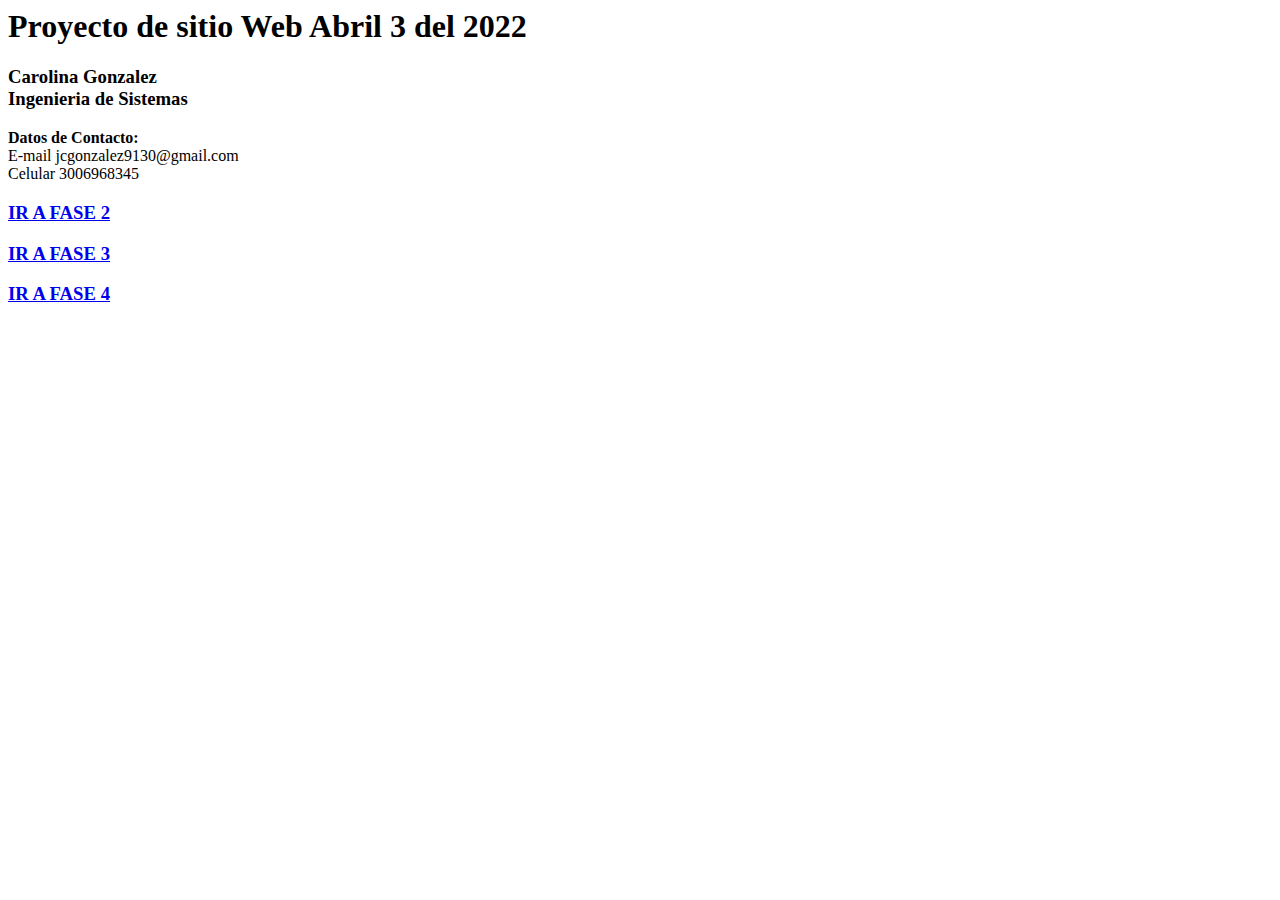
<file: index.html>
<DOCTYPE html>
    <html lang="es">
        <head>
            <meta charset="utf-8"/>
            <title>Proyecto de sitio Web</title>
        </head>
        <body>
            <h1>Proyecto de sitio Web Abril 3 del 2022</h1>
            <h3>
                Carolina Gonzalez
                <br> Ingenieria de Sistemas 
            </h3>
            <p>
                <b>Datos de Contacto:</b>
                <br>E-mail jcgonzalez9130@gmail.com
                <br>Celular 3006968345
            </p>
            
            <a href="../DSW-JennyGonzalez/FASE2/design.html"><h3>IR A FASE 2 </h3></a> 
            <a href="../DSW-JennyGonzalez/FASE3/index.html"><h3>IR A FASE 3 </h3></a> 
            <a href="../DSW-JennyGonzalez/FASE4/index.html"><h3>IR A FASE 4 </h3></a> 
        </body>
    </html>
</file>
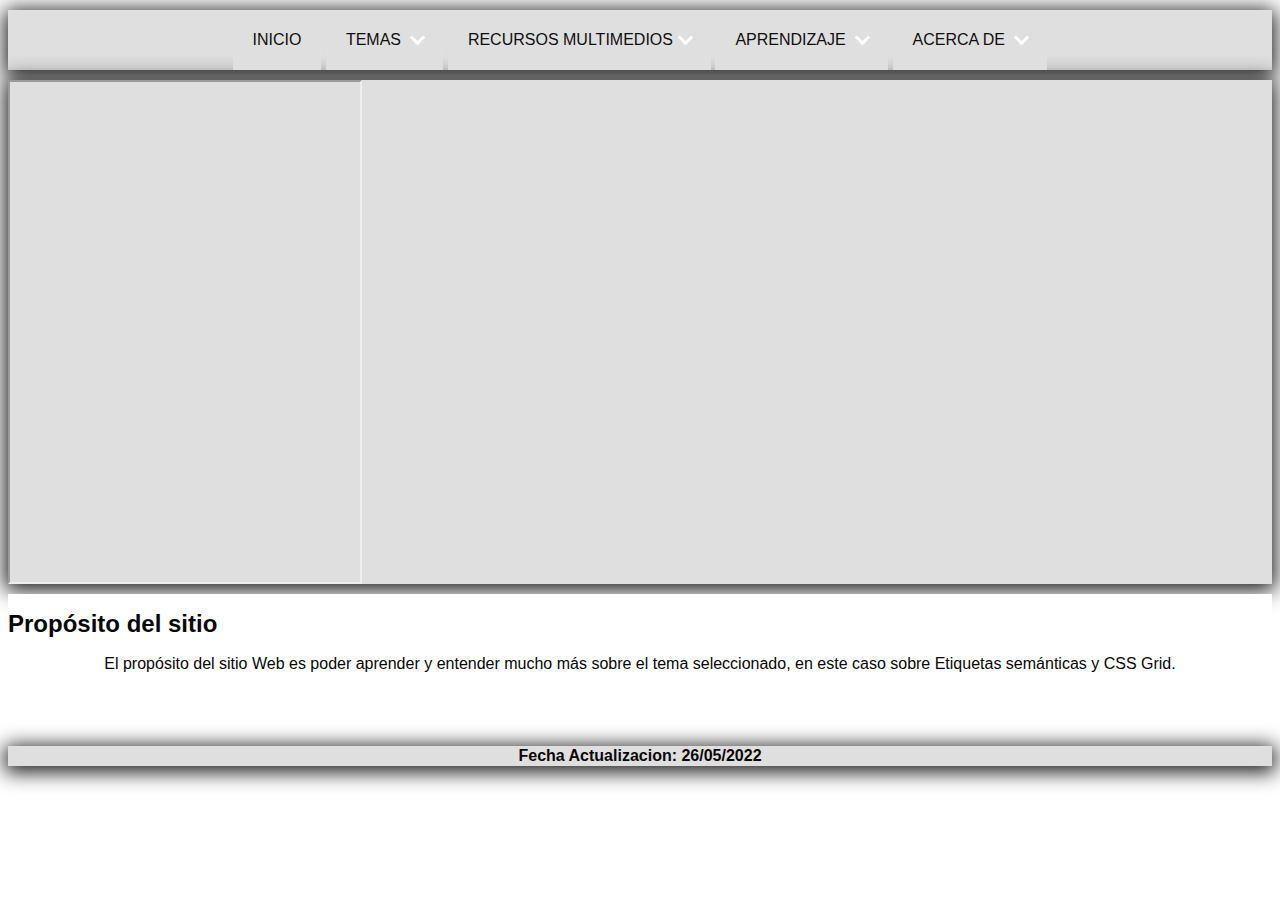
<file: FASE3/index.html>
<DOCTYPE html>
    <html lang="es">
        <head>
            <meta http-equiv="Content-Type" content="text/html; charset=utf-8"/>
            <link rel="stylesheet" href="Estilo.css">
        </head>
        <header>
          
        </header>
        <body>
           <div id="container">
            <nav>
                <ul>
                    <li><a href="../FASE3/index.html">INICIO</a></li>
                    <li><a href="../FASE3/css-grid.html">TEMAS <i class="down"></i></a>
                    <ul>
                        <li><a href="../FASE3/etiquetas.html">Etiquetas</a></li>
                        <li><a href="../FASE3/css-grid.html">CSS Grid</a></li>
                </ul>        
                </li>


                <li><a href="#">RECURSOS MULTIMEDIOS<i class="down"></i></a>
                <ul>
                        <li><a href="../FASE3/multimedias.html">Videos</a></li>
                        <li><a href="../FASE4/imagenes.html">Imagenes</a></li>
                </ul>        
                </li>
                
                <li><a href="#">APRENDIZAJE <i class="down"></i></a>
                    <ul>
                      <li><a href="../FASE4/aprendizaje1.html">Actividad 1</a></li>
                      <li><a href="../FASE4/aprendizaje2.html">Actividad 2</a></li>
                    </ul> 
                </li>
                <li><a href="#">ACERCA DE <i class="down"></i></a>
                 <ul>
                  <li><a href="../FASE4/autor.html">Autor</a></li>
                     </ul> 
                     </li>         
           </nav>
           </div>


           <main>
            <div>
            
                <aside>
                    <iframe src="https://www.facebook.com/plugins/page.php?href=https%3A%2F%2Fwww.facebook.com%2FUniversidadUNAD%2F&tabs=timeline&width=350&height=500&small_header=false&adapt_container_width=true&hide_cover=false&show_facepile=true&appId" 
                    width="350" height="500"  allowfullscreen="true"></iframe>
                 </aside>
        
             <main class="container-fase3">
                <section>
                   <h2 class="h2">Propósito del sitio</h2>
                   <p> El propósito del sitio Web es poder aprender y entender mucho más sobre el tema seleccionado, en este caso
                    sobre Etiquetas semánticas y CSS Grid.        
                   </p>
                </section>
           
               
                   </div>
                 </section>
           
              
                </div>
               <br><br>
             </main>



        <footer>
            <p> 
                <b>Fecha Actualizacion: 26/05/2022</b>
              
     
            </p>
            
        </footer>
        </body>
    </html>
</file>
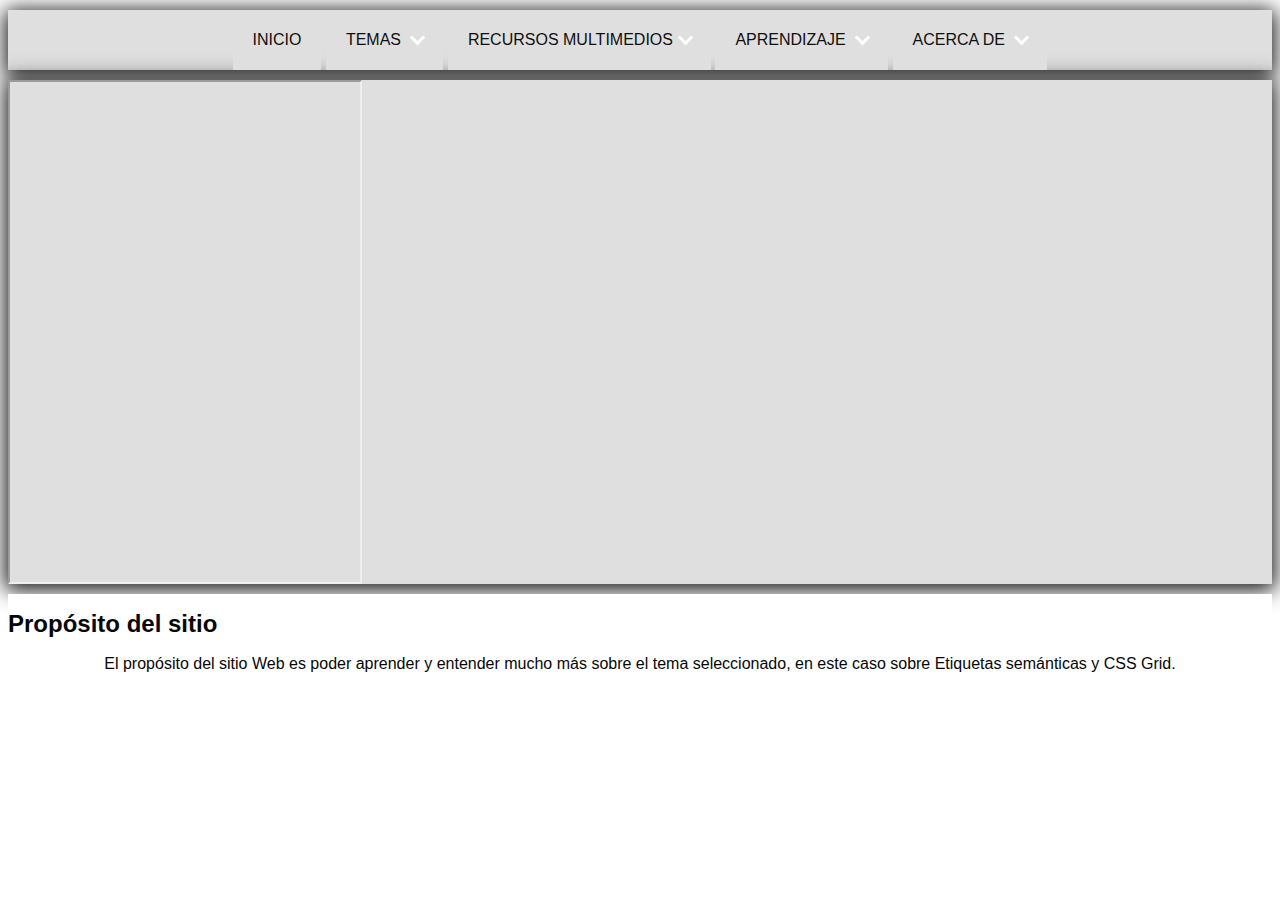
<file: FASE4/index.html>
<DOCTYPE html>
    <html lang="es">
        <head>
            <meta http-equiv="Content-Type" content="text/html; charset=utf-8"/>
            <link rel="stylesheet" href="Estilo.css">
        </head>
        <header>
          
        </header>
        <body>
           <div id="container">
            <nav>
                <ul>
                    <li><a href="../FASE3/index.html">INICIO</a></li>
                    <li><a href="../FASE3/css-grid.html">TEMAS <i class="down"></i></a>
                    <ul>
                        <li><a href="../FASE3/etiquetas.html">Etiquetas</a></li>
                        <li><a href="../FASE3/css-grid.html">CSS Grid</a></li>
                </ul>        
                </li>


                <li><a href="#">RECURSOS MULTIMEDIOS<i class="down"></i></a>
                <ul>
                        <li><a href="../FASE3/multimedias.html">Videos</a></li>
                        <li><a href="../FASE4/imagenes.html">Imagenes</a></li>
                </ul>        
                </li>
                
                <li><a href="#">APRENDIZAJE <i class="down"></i></a>
                    <ul>
                      <li><a href="../FASE4/aprendizaje1.html">Actividad 1</a></li>
                      <li><a href="../FASE4/aprendizaje2.html">Actividad 2</a></li>
                    </ul> 
                </li>
                <li><a href="#">ACERCA DE <i class="down"></i></a>
                 <ul>
                  <li><a href="../FASE4/autor.html">Autor</a></li>
                     </ul> 
                     </li>         
           </nav>
           </div>


           <main>
            <div>
            
                <aside>
                    <iframe src="https://www.facebook.com/plugins/page.php?href=https%3A%2F%2Fwww.facebook.com%2FUniversidadUNAD%2F&tabs=timeline&width=350&height=500&small_header=false&adapt_container_width=true&hide_cover=false&show_facepile=true&appId" 
                    width="350" height="500"  allowfullscreen="true"></iframe>
                 </aside>
        
             <main class="container-fase3">
                <section>
                   <h2 class="h2">Propósito del sitio</h2>
                   <p> El propósito del sitio Web es poder aprender y entender mucho más sobre el tema seleccionado, en este caso
                    sobre Etiquetas semánticas y CSS Grid.        
                   </p>
                </section>
           
               
                   </div>
                 </section>
           
              
                </div>
               <br><br>
             </main>



        </body>
    </html>
</file>
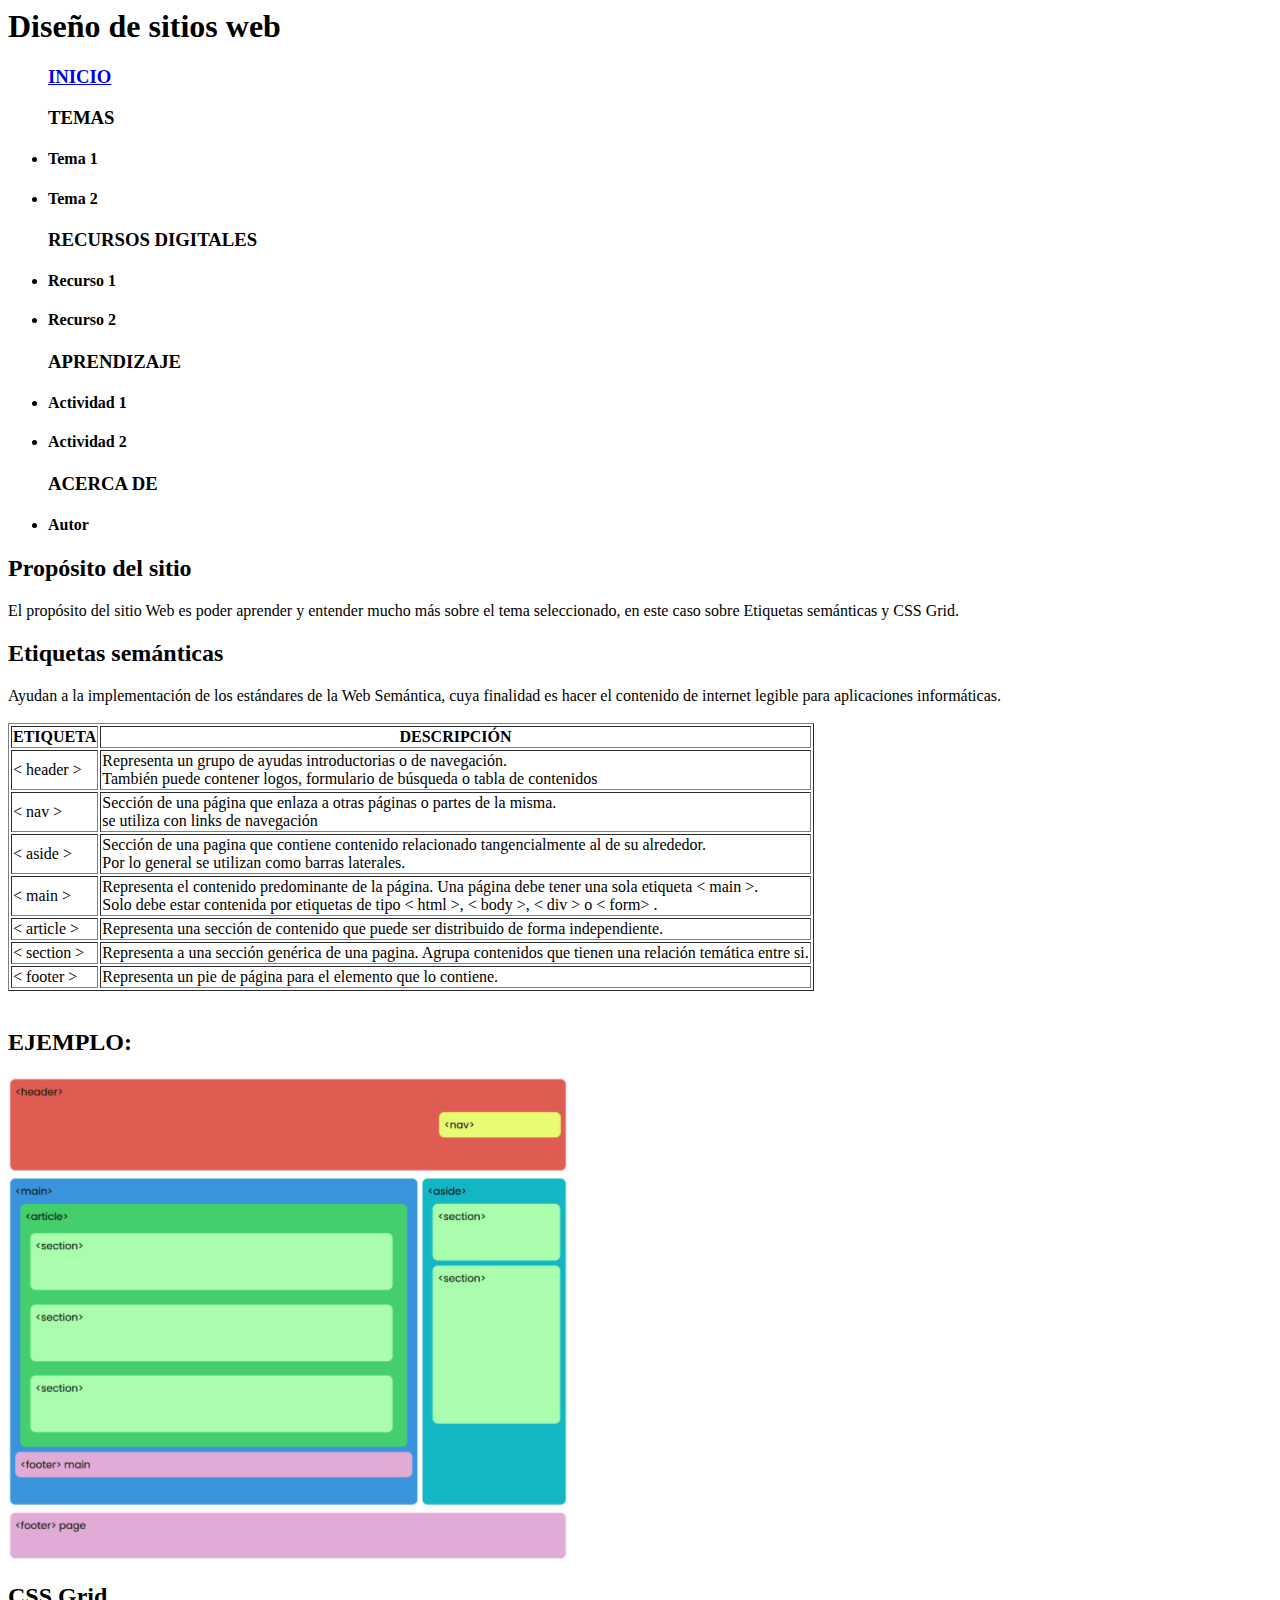
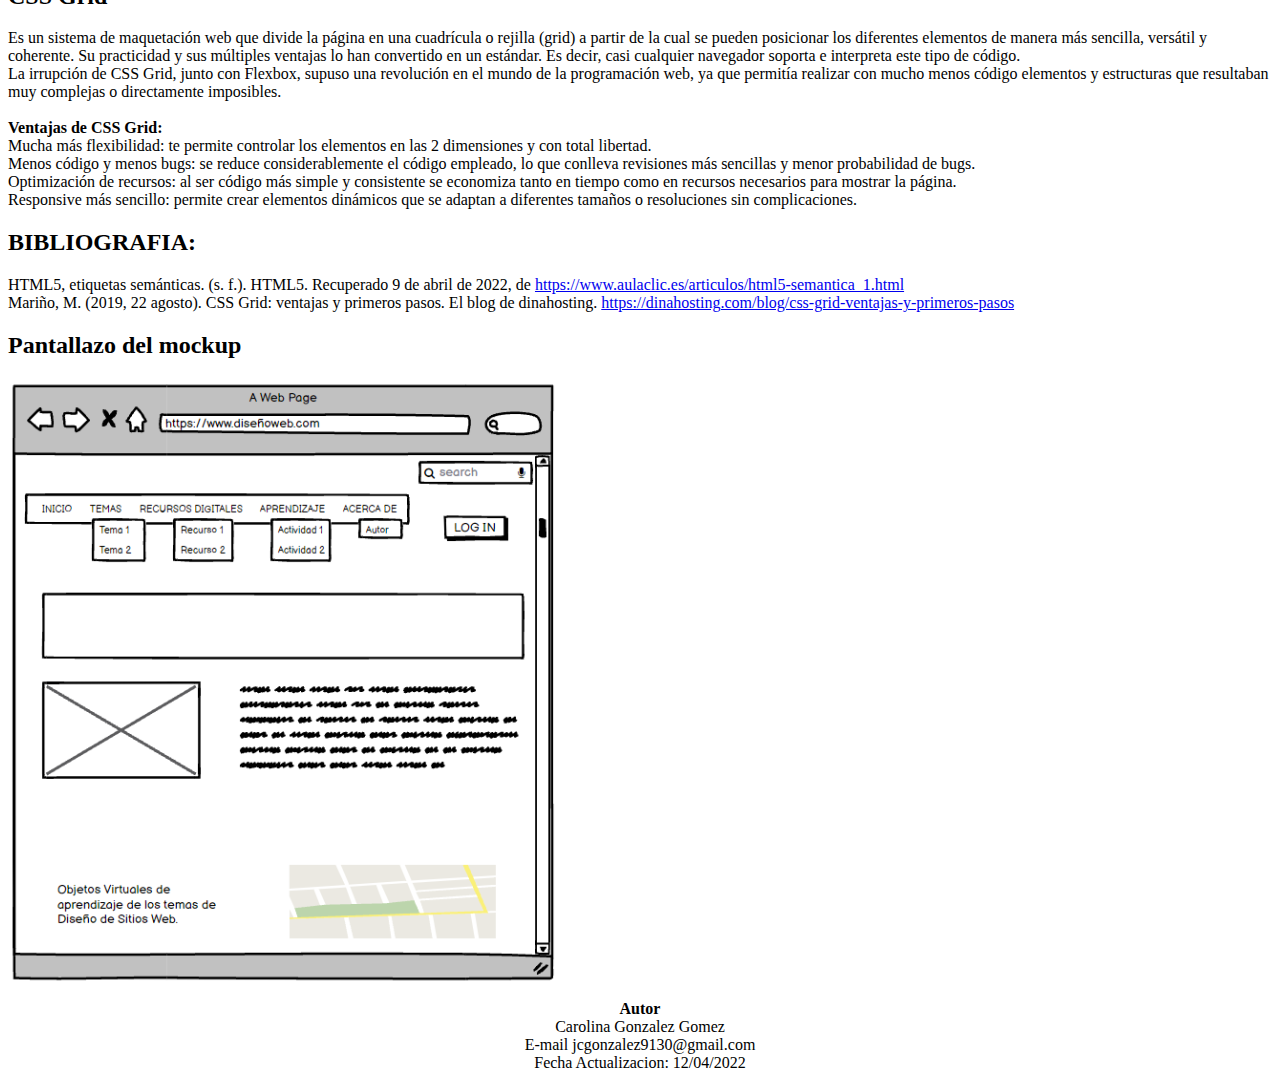
<file: FASE2/design.html>
<DOCTYPE html>
    <html lang="es">
        <head>
            <meta http-equiv="Content-Type" content="text/html; charset=utf-8"/>
            </head>
        <header>
            <h1>Diseño de sitios web</h1>
        </header>
        <body>
           <nav>
                <ul>
                    <a href="../index.html"><h3>INICIO</h3></a>
                </ul>
                <ul>
                    <h3>TEMAS</h3>
                    <li>
                        <h4>Tema 1</h4>
                    </li>
                    <li>
                        <h4>Tema 2</h4>
                    </li>
                </ul>
                <ul>
                    <h3>RECURSOS DIGITALES</h3>
                    <li>
                        <h4>Recurso 1</h4>
                    </li>
                    <li>
                        <h4>Recurso 2</h4>
                    </li>
                </ul>
                <ul>
                    <h3>APRENDIZAJE</h3>
                    <li>
                        <h4>Actividad 1</h4>
                    </li>
                    <li>
                        <h4>Actividad 2</h4>
                    </li>
                </ul>
                <ul>
                    <h3>ACERCA DE</h3>
                    <li>
                        <h4>Autor</h4>
                    </li>
                </ul>
           </nav>

           <section>
            <h2>Propósito del sitio</h2>
            El propósito del sitio Web es poder aprender y entender mucho más sobre el tema seleccionado, en este caso
             sobre Etiquetas semánticas y CSS Grid.
           </section>
        <article>
            <h2>Etiquetas semánticas</h2>
            Ayudan a la implementación de los estándares de la Web Semántica, cuya finalidad es hacer el contenido de internet legible para aplicaciones informáticas.
       
         <br>
        </BR>
        <table border="1">
             <tr>
                 <td>
                     <B>ETIQUETA</B>
                 </td>
                 <td>
                    <B><center>DESCRIPCIÓN</center></B>
                </td>
             </tr>
             <tr>
                <td>
                    < header >
                </td>
                <td>
                    Representa un grupo de ayudas introductorias o de navegación. <br>
                    También puede contener logos, formulario de búsqueda o tabla de contenidos
               </td>
            </tr>
            <tr>
                <td>
                    < nav >
                </td>
                <td>
                    Sección de una página que enlaza a otras páginas o partes de la misma. <br>
                    se utiliza con links de navegación
               </td>
            </tr>
            <tr>
                <td>
                    < aside >
                </td>
                <td>
                    Sección de una pagina que contiene contenido relacionado tangencialmente al de su alrededor. <br>
                    Por lo general se utilizan como barras laterales.
               </td>
            </tr>
            <tr>
                <td>
                    < main >
                </td>
                <td>
                    Representa el contenido predominante de la página.
                    Una página debe tener una sola etiqueta < main >. <br>
                    Solo debe estar contenida por etiquetas de tipo < html >, < body >, < div > o < form> .
               </td>
            </tr>
            <tr>
                <td>
                    < article >
                </td>
                <td>
                    Representa una sección de contenido que puede ser distribuido de forma independiente.
               </td>
            </tr>
            <tr>
                <td>
                    < section >
                </td>
                <td>
                    Representa a una sección genérica de una pagina. Agrupa contenidos que tienen una relación temática entre si.
               </td>
            </tr>
            <tr>
                <td>
                    < footer >
                </td>
                <td>
                    Representa un pie de página para el elemento que lo contiene.
               </td>
            </tr>
         </table>  

        </br>
        <h2>EJEMPLO:</h2>
         <img src="../FASE2/etiquetas.png">

    </br>
         <h2>CSS Grid</h2>
         Es un sistema de maquetación web que divide la página en una cuadrícula o rejilla (grid)
         a partir de la cual se pueden posicionar los diferentes elementos de manera más sencilla, versátil y coherente.
         Su practicidad y sus múltiples ventajas lo han convertido en un estándar. Es decir, casi cualquier navegador soporta e interpreta este tipo de código. <br>

        La irrupción de CSS Grid, junto con Flexbox, supuso una revolución en el mundo de la programación web, 
        ya que permitía realizar con mucho menos código elementos y estructuras que resultaban muy complejas o directamente imposibles.
    </br>
</br>
       <b>Ventajas de CSS Grid:</b> </br>
Mucha más flexibilidad: te permite controlar los elementos en las 2 dimensiones y con total libertad.
</br>Menos código y menos bugs: se reduce considerablemente el código empleado, lo que conlleva revisiones más sencillas y menor probabilidad de bugs.
</br>Optimización de recursos: al ser código más simple y consistente se economiza tanto en tiempo como en recursos necesarios para mostrar la página.
</br>Responsive más sencillo: permite crear elementos dinámicos que se adaptan a diferentes tamaños o resoluciones sin complicaciones.
       
<h2>BIBLIOGRAFIA:</h2>


HTML5, etiquetas semánticas. (s. f.). HTML5. Recuperado 9 de abril de 2022, de 
<a href=https://www.aulaclic.es/articulos/html5-semantica_1.html>https://www.aulaclic.es/articulos/html5-semantica_1.html</a>

</BR>Mariño, M. (2019, 22 agosto). CSS Grid: ventajas y primeros pasos. 
El blog de dinahosting. <a href=https://dinahosting.com/blog/css-grid-ventajas-y-primeros-pasos> https://dinahosting.com/blog/css-grid-ventajas-y-primeros-pasos </a>

         


</article>



        <h2>Pantallazo del mockup</h2>
        <img src="../FASE2/MOCKUP.png">


        <footer>
            <p> <center>
                <b>Autor</b>
                <br>Carolina Gonzalez Gomez
                <br>E-mail jcgonzalez9130@gmail.com
                <br>Fecha Actualizacion: 12/04/2022
            </center>
            </p>
            
        </footer>
        </body>
    </html>
</file>
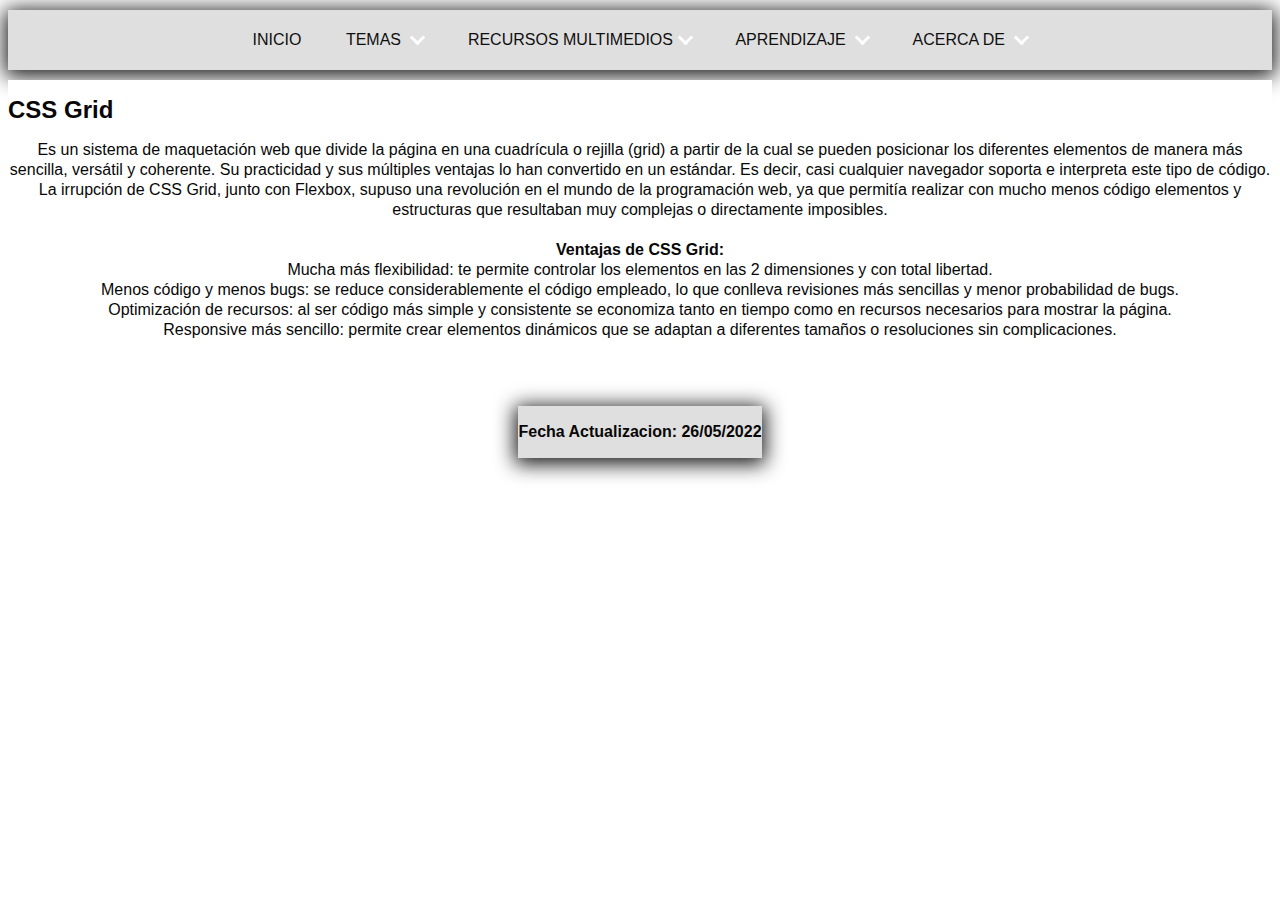
<file: FASE3/css-grid.html>
<DOCTYPE html>
    <html lang="es">
        <head>
            <meta http-equiv="Content-Type" content="text/html; charset=utf-8"/>
            <link rel="stylesheet" href="Estilo.css">
        </head>
        <header>
          
        </header>
        <body>
           <div id="container">
            <nav>
                <ul>
                    <li><a href="../FASE3/index.html">INICIO</a></li>
                    <li><a href="#">TEMAS <i class="down"></i></a>
                    <ul>
                        <li><a href="../FASE3/etiquetas.html">Etiquetas</a></li>
                        <li><a href="../FASE3/css-grid.html">CSS Grid</a></li>
                </ul>        
                </li>


                <li><a href="#">RECURSOS MULTIMEDIOS<i class="down"></i></a>
                <ul>
                        <li><a href="../FASE3/multimedias.html">Videos</a></li>
                        <li><a href="#">Imagenes</a></li>
                </ul>        
                </li>
                
                <li><a href="#">APRENDIZAJE <i class="down"></i></a>
                    <ul>
                        <li><a href="#">Actividad 1</a></li>
                        <li><a href="#">Actividad 2</a></li>
                    </ul> 
                </li>
                <li><a href="#">ACERCA DE <i class="down"></i></a>
                 <ul>
                  <li><a href="#">Autor</a></li>
                     </ul> 
                     </li>         
           </nav>
           </div>


     <main class="container-fase3">
        <section>
           <h2 class="h2">CSS Grid</h2>
           <p> Es un sistema de maquetación web que divide la página en una cuadrícula o rejilla (grid)
            a partir de la cual se pueden posicionar los diferentes elementos de manera más sencilla, versátil y coherente.
            Su practicidad y sus múltiples ventajas lo han convertido en un estándar. Es decir, casi cualquier navegador soporta e interpreta este tipo de código. <br>
   
           La irrupción de CSS Grid, junto con Flexbox, supuso una revolución en el mundo de la programación web, 
           ya que permitía realizar con mucho menos código elementos y estructuras que resultaban muy complejas o directamente imposibles.
            <br>
          </BR>
          <b>Ventajas de CSS Grid:</b> </br>
          Mucha más flexibilidad: te permite controlar los elementos en las 2 dimensiones y con total libertad.
          </br>Menos código y menos bugs: se reduce considerablemente el código empleado, lo que conlleva revisiones más sencillas y menor probabilidad de bugs.
          </br>Optimización de recursos: al ser código más simple y consistente se economiza tanto en tiempo como en recursos necesarios para mostrar la página.
          </br>Responsive más sencillo: permite crear elementos dinámicos que se adaptan a diferentes tamaños o resoluciones sin complicaciones.

           </p>
        </section>
   
    
                   
               </div>
           </div>
         </section>
   
      

       <br><br>




        <footer>
            <p> 
                <b>Fecha Actualizacion: 26/05/2022</b>
              
     
            </p>
            
        </footer>
        </body>
    </html>
</file>
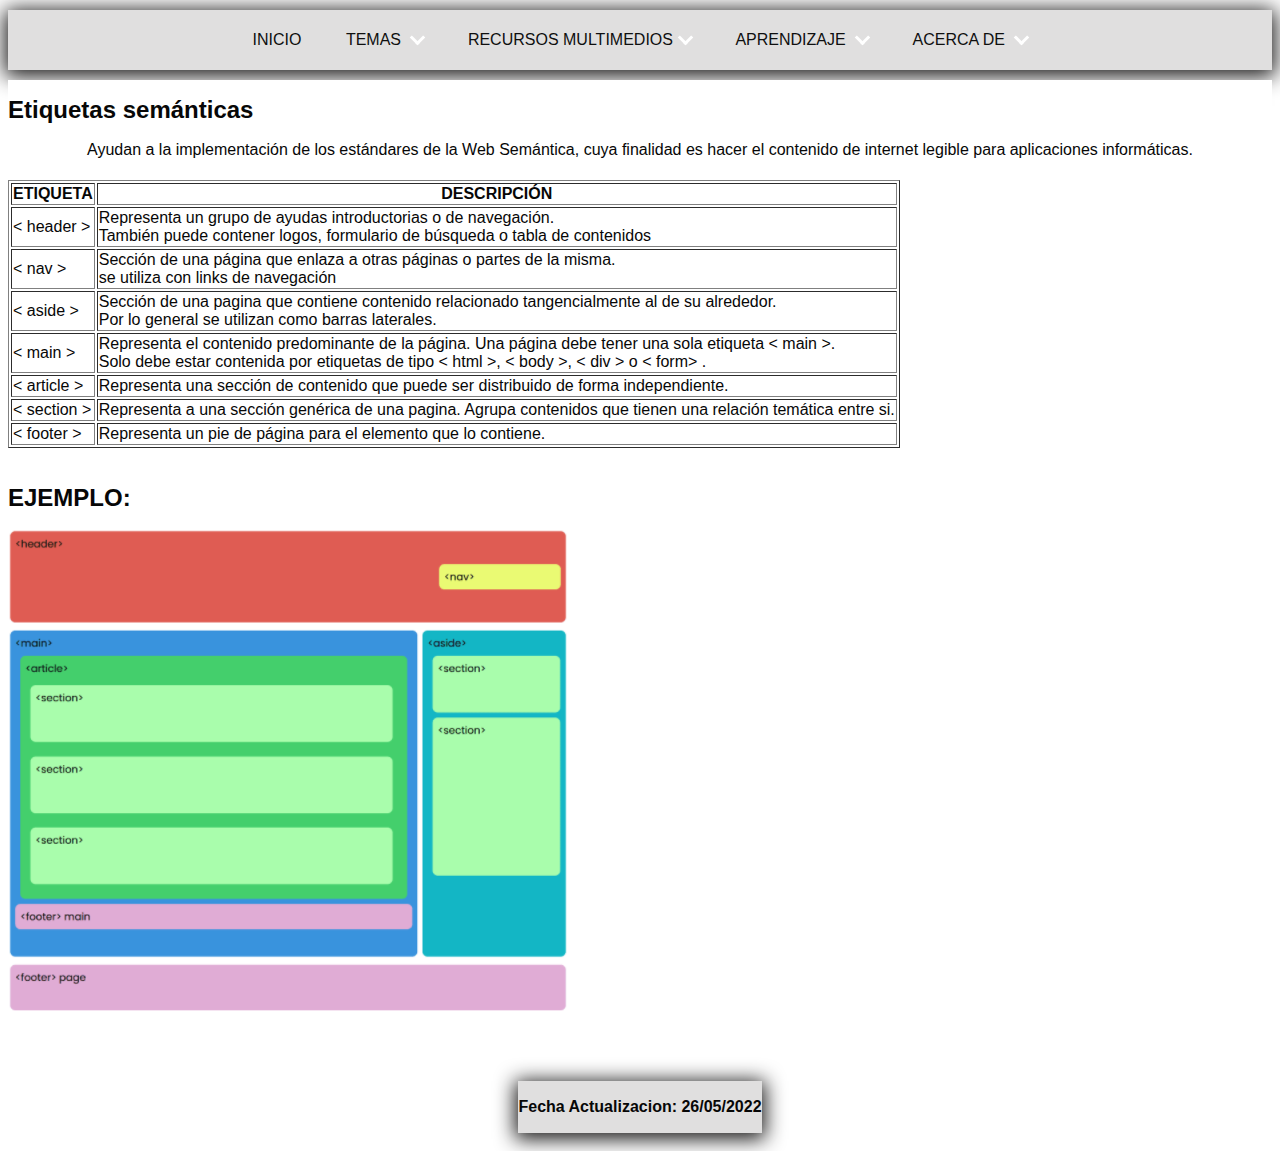
<file: FASE3/etiquetas.html>
<DOCTYPE html>
    <html lang="es">
        <head>
            <meta http-equiv="Content-Type" content="text/html; charset=utf-8"/>
            <link rel="stylesheet" href="Estilo.css">
        </head>
        <header>
          
        </header>
        <body>
           <div id="container">
            <nav>
                <ul>
                    <li><a href="../FASE3/index.html">INICIO</a></li>
                    <li><a href="#">TEMAS <i class="down"></i></a>
                    <ul>
                        <li><a href="../FASE3/etiquetas.html">Etiquetas</a></li>
                        <li><a href="../FASE3/css-grid.html">CSS Grid</a></li>
                </ul>        
                </li>


                <li><a href="#">RECURSOS MULTIMEDIOS<i class="down"></i></a>
                <ul>
                        <li><a href="../FASE3/multimedias.html">Videos</a></li>
                        <li><a href="#">Imagenes</a></li>
                </ul>        
                </li>
                
                <li><a href="#">APRENDIZAJE <i class="down"></i></a>
                    <ul>
                        <li><a href="#">Actividad 1</a></li>
                        <li><a href="#">Actividad 2</a></li>
                    </ul> 
                </li>
                <li><a href="#">ACERCA DE <i class="down"></i></a>
                 <ul>
                  <li><a href="#">Autor</a></li>
                     </ul> 
                     </li>         
           </nav>
           </div>


     <main class="container-fase3">
        <section>
           <h2 class="h2">Etiquetas semánticas</h2>
           <p> Ayudan a la implementación de los estándares de la Web Semántica, cuya finalidad es hacer el contenido de internet legible para aplicaciones informáticas.
       
            <br>
          </BR>
          <table border="1">
               <tr>
                   <td>
                       <B>ETIQUETA</B>
                   </td>
                   <td>
                      <B><center>DESCRIPCIÓN</center></B>
                  </td>
               </tr>
               <tr>
                  <td>
                      < header >
                  </td>
                  <td>
                      Representa un grupo de ayudas introductorias o de navegación. <br>
                      También puede contener logos, formulario de búsqueda o tabla de contenidos
                 </td>
              </tr>
              <tr>
                  <td>
                      < nav >
                  </td>
                  <td>
                      Sección de una página que enlaza a otras páginas o partes de la misma. <br>
                      se utiliza con links de navegación
                 </td>
              </tr>
              <tr>
                  <td>
                      < aside >
                  </td>
                  <td>
                      Sección de una pagina que contiene contenido relacionado tangencialmente al de su alrededor. <br>
                      Por lo general se utilizan como barras laterales.
                 </td>
              </tr>
              <tr>
                  <td>
                      < main >
                  </td>
                  <td>
                      Representa el contenido predominante de la página.
                      Una página debe tener una sola etiqueta < main >. <br>
                      Solo debe estar contenida por etiquetas de tipo < html >, < body >, < div > o < form> .
                 </td>
              </tr>
              <tr>
                  <td>
                      < article >
                  </td>
                  <td>
                      Representa una sección de contenido que puede ser distribuido de forma independiente.
                 </td>
              </tr>
              <tr>
                  <td>
                      < section >
                  </td>
                  <td>
                      Representa a una sección genérica de una pagina. Agrupa contenidos que tienen una relación temática entre si.
                 </td>
              </tr>
              <tr>
                  <td>
                      < footer >
                  </td>
                  <td>
                      Representa un pie de página para el elemento que lo contiene.
                 </td>
              </tr>
           </table>  
  
          </br>
          <h2>EJEMPLO:</h2>
           <img src="../FASE2/etiquetas.png">
  
      </br>

           </p>
        </section>
   
    
                   
               </div>
           </div>
         </section>
   
      

       <br><br>




        <footer>
            <p> 
                <b>Fecha Actualizacion: 26/05/2022</b>
              
     
            </p>
            
        </footer>
        </body>
    </html>
</file>
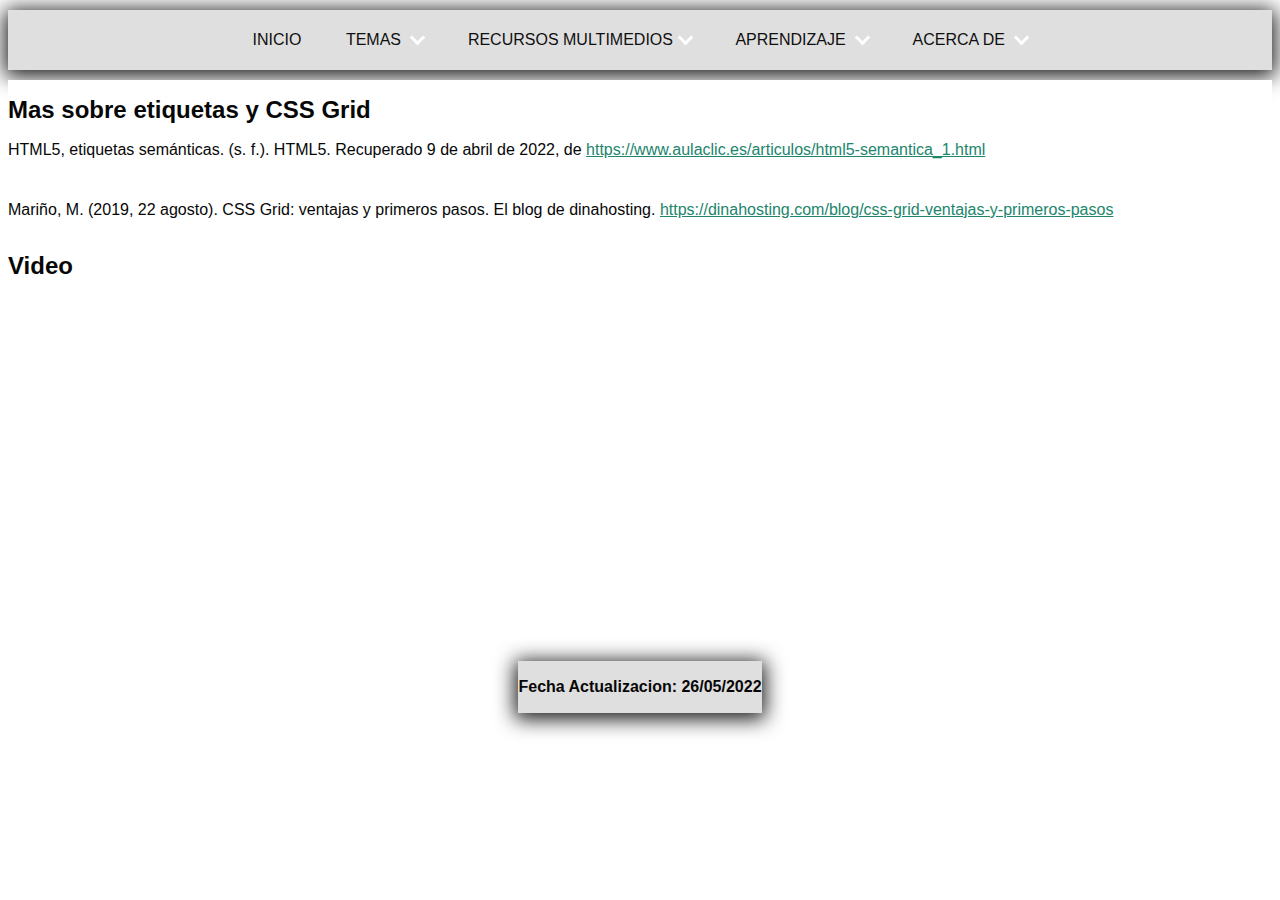
<file: FASE3/multimedias.html>
<DOCTYPE html>
    <html lang="es">
        <head>
            <meta http-equiv="Content-Type" content="text/html; charset=utf-8"/>
            <link rel="stylesheet" href="Estilo.css">
        </head>
        <header>
          
        </header>
        <body>
           <div id="container">
            <nav>
                <ul>
                    <li><a href="../FASE3/index.html">INICIO</a></li>
                    <li><a href="#">TEMAS <i class="down"></i></a>
                    <ul>
                        <li><a href="../FASE3/etiquetas.html">Etiquetas</a></li>
                        <li><a href="../FASE3/css-grid.html">CSS Grid</a></li>
                </ul>        
                </li>


                <li><a href="#">RECURSOS MULTIMEDIOS<i class="down"></i></a>
                <ul>
                        <li><a href="../FASE3/multimedias.html">Videos</a></li>
                        <li><a href="#">Imagenes</a></li>
                </ul>        
                </li>
                
                <li><a href="#">APRENDIZAJE <i class="down"></i></a>
                    <ul>
                        <li><a href="#">Actividad 1</a></li>
                        <li><a href="#">Actividad 2</a></li>
                    </ul> 
                </li>
                <li><a href="#">ACERCA DE <i class="down"></i></a>
                 <ul>
                  <li><a href="#">Autor</a></li>
                     </ul> 
                     </li>         
           </nav>
           </div>


     <main class="container-fase3">
        <section>
           <h2 class="h2">Mas sobre etiquetas y CSS Grid</h2>
           
           HTML5, etiquetas semánticas. (s. f.). HTML5. Recuperado 9 de abril de 2022, de 
           <a href=https://www.aulaclic.es/articulos/html5-semantica_1.html>https://www.aulaclic.es/articulos/html5-semantica_1.html</a>

            <br>
          </BR>
        </BR>Mariño, M. (2019, 22 agosto). CSS Grid: ventajas y primeros pasos. 
        El blog de dinahosting. <a href=https://dinahosting.com/blog/css-grid-ventajas-y-primeros-pasos> https://dinahosting.com/blog/css-grid-ventajas-y-primeros-pasos </a>
        
           </p>
        </section>

        <article class="container-fase-3-autor" id="autor">
            <!-- Author-->
            <h2 class="texto-centrado-fase-3">Video</h2>
            <div style="margin: 0 auto;">
                <iframe width="560" height="315" src="https://www.youtube.com/embed/T4t00Hd3qZc" title="YouTube video player" frameborder="0" allow="accelerometer; autoplay; clipboard-write; encrypted-media; gyroscope; picture-in-picture" allowfullscreen></iframe>       
            </div>
             
        </article>
        
   
    
                   
               </div>
           </div>
         </section>
   
      

       <br><br>




        <footer>
            <p> 
                <b>Fecha Actualizacion: 26/05/2022</b>
              
     
            </p>
            
        </footer>
        </body>
    </html>
</file>
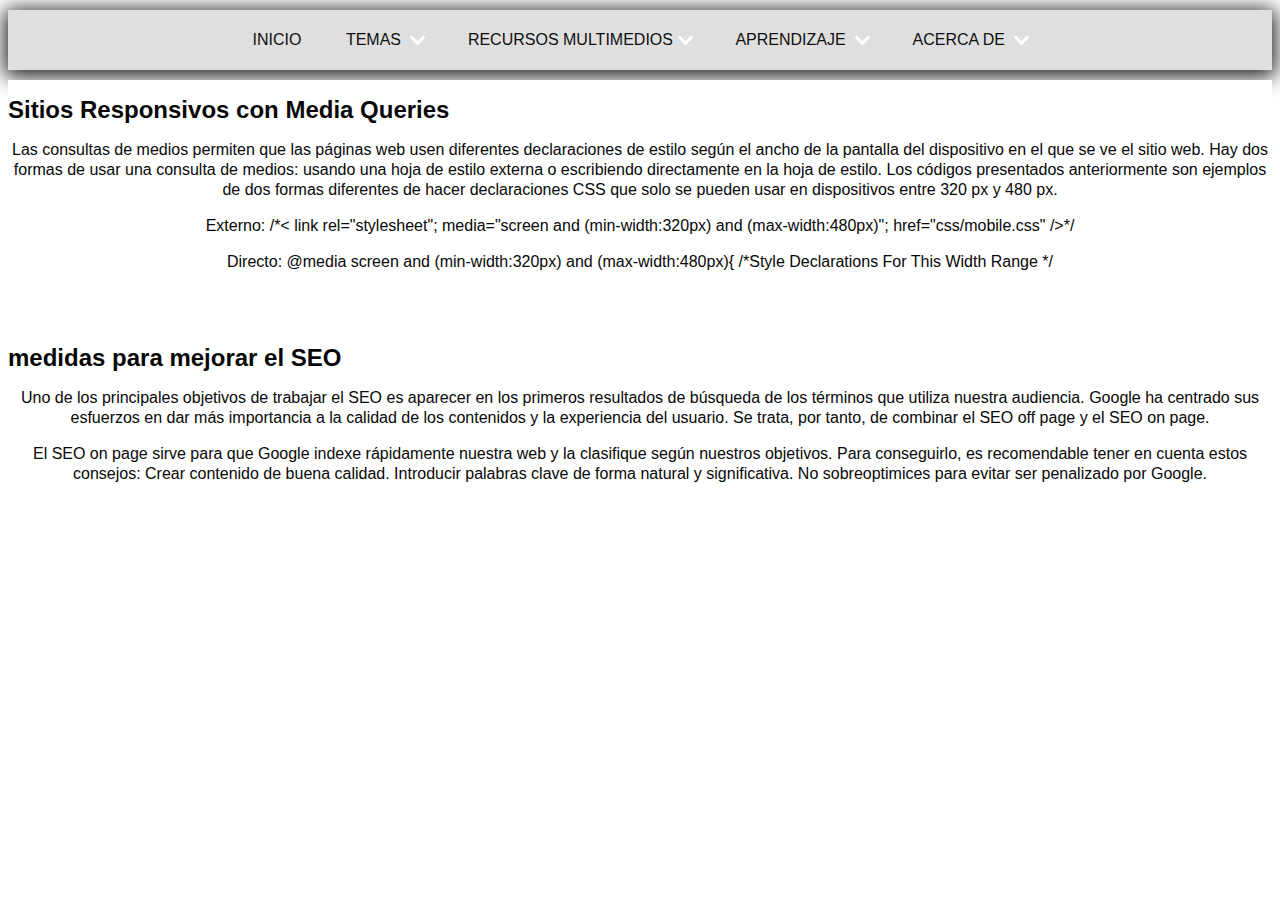
<file: FASE4/aprendizaje2.html>
<DOCTYPE html>
    <html lang="es">
        <head>
            <meta http-equiv="Content-Type" content="text/html; charset=utf-8"/>
            <link rel="stylesheet" href="Estilo.css">
        </head>
        <header>
          
        </header>
        <body>
           <div id="container">
            <nav>
                <ul>
                    <li><a href="../FASE3/index.html">INICIO</a></li>
                    <li><a href="#">TEMAS <i class="down"></i></a>
                    <ul>
                        <li><a href="../FASE3/etiquetas.html">Etiquetas</a></li>
                        <li><a href="../FASE3/css-grid.html">CSS Grid</a></li>
                </ul>        
                </li>


                <li><a href="#">RECURSOS MULTIMEDIOS<i class="down"></i></a>
                <ul>
                        <li><a href="../FASE3/multimedias.html">Videos</a></li>
                        <li><a href="../FASE4/imagenes.html">Imagenes</a></li>
                </ul>        
                </li>
                
                <li><a href="#">APRENDIZAJE <i class="down"></i></a>
                    <ul>
                        <li><a href="../FASE4/aprendizaje1.html">Actividad 1</a></li>
                        <li><a href="../FASE4/aprendizaje2.html">Actividad 2</a></li>
                    </ul> 
                </li>
                <li><a href="#">ACERCA DE <i class="down"></i></a>
                 <ul>
                    <li><a href="../FASE4/autor.html">Autor</a></li>
                     </ul> 
                     </li>         
           </nav>
           </div>


     <main class="container-fase3">
        <section>
           <h2 class="h2">Sitios Responsivos con Media Queries</h2>
           <p> Las consultas de medios permiten que las páginas web usen diferentes declaraciones de estilo según el ancho de la pantalla del dispositivo en el que se ve el sitio web. Hay dos formas de usar una consulta de medios: usando una hoja de estilo externa o escribiendo directamente en la hoja de estilo. Los códigos presentados anteriormente son ejemplos de dos formas diferentes de hacer declaraciones CSS que solo se pueden usar en dispositivos entre 320 px y 480 px.
            <P>
                Externo:
/*< link rel="stylesheet"; media="screen and (min-width:320px) and (max-width:480px)"; href="css/mobile.css" />*/ </P>
<p> Directo:
    @media screen and (min-width:320px) and (max-width:480px){
    /*Style Declarations For This Width Range */
</p>


           
            <br>
          </BR>
         

           </p>


           <h2 class="h2">medidas para mejorar el SEO</h2> 
           <P>
            Uno de los principales objetivos de trabajar el SEO es aparecer en los primeros resultados de búsqueda de los términos que utiliza nuestra audiencia. Google ha centrado sus esfuerzos en dar más importancia a la calidad de los contenidos y la experiencia del usuario. Se trata, por tanto, de combinar el SEO off page y el SEO on page.

                
           </P>
           <P>
            El SEO on page sirve para que Google indexe rápidamente nuestra web y la clasifique según nuestros objetivos. Para conseguirlo, es recomendable tener en cuenta estos consejos: Crear contenido de buena calidad. Introducir palabras clave de forma natural y significativa. No sobreoptimices para evitar ser penalizado por Google.
       
           </P>
        </section>
   
    
                   
               </div>
           </div>
         </section>
   
      

       <br><br>


        </body>
    </html>
</file>
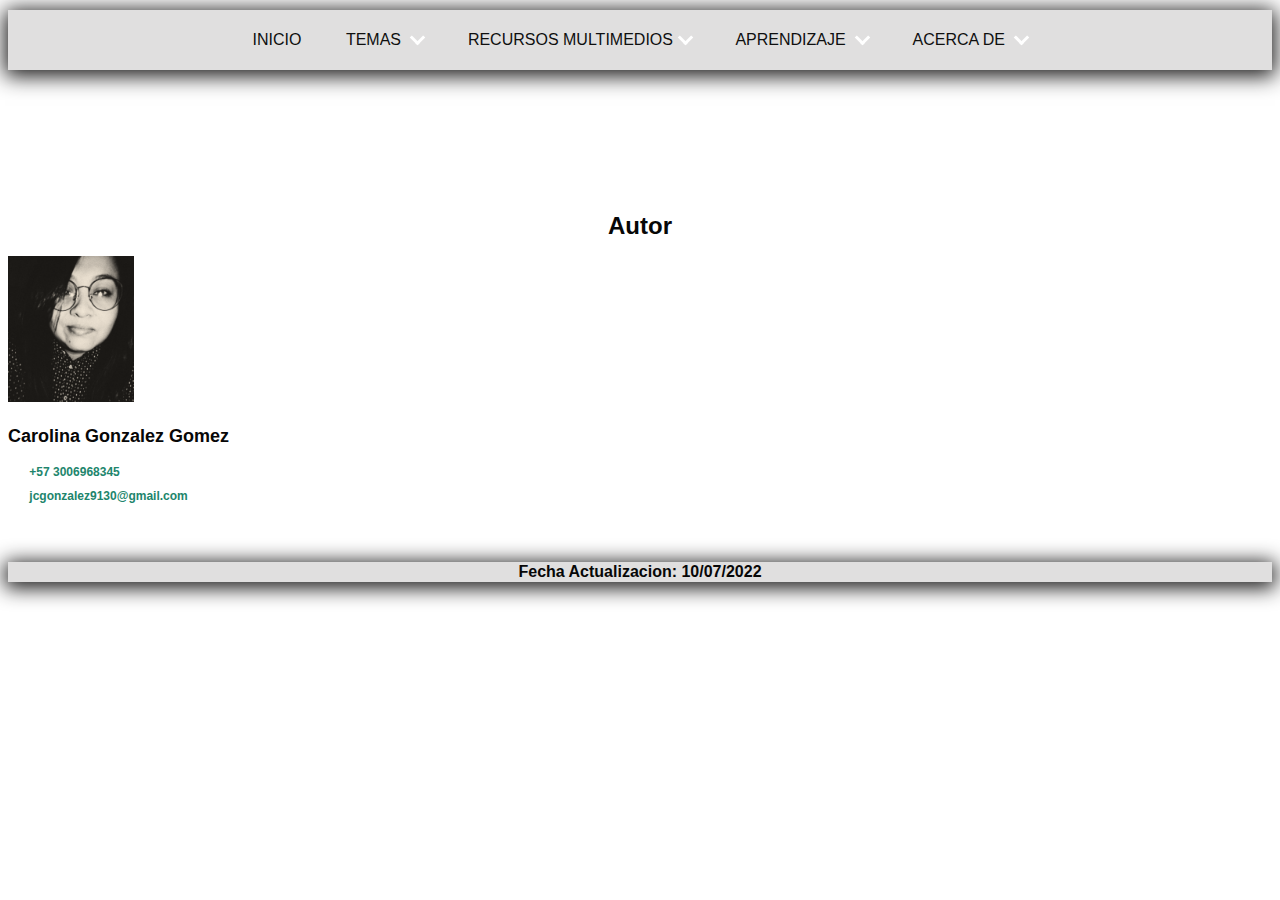
<file: FASE4/autor.html>
<DOCTYPE html>
    <html lang="es">
        <head>
            <meta http-equiv="Content-Type" content="text/html; charset=utf-8"/>
            <link rel="stylesheet" href="Estilo.css">
        </head>
        <header>
          
        </header>
        <body>
           <div id="container">
            <nav>
                <ul>
                    <li><a href="../FASE3/index.html">INICIO</a></li>
                    <li><a href="#">TEMAS <i class="down"></i></a>
                    <ul>
                        <li><a href="../FASE3/etiquetas.html">Etiquetas</a></li>
                        <li><a href="../FASE3/css-grid.html">CSS Grid</a></li>
                </ul>        
                </li>


                <li><a href="#">RECURSOS MULTIMEDIOS<i class="down"></i></a>
                <ul>
                        <li><a href="../FASE3/multimedias.html">Videos</a></li>
                        <li><a href="../FASE4/imagenes.html">Imagenes</a></li>
                </ul>        
                </li>
                
                <li><a href="#">APRENDIZAJE <i class="down"></i></a>
                    <ul>
                        <li><a href="../FASE4/aprendizaje1.html">Actividad 1</a></li>
                        <li><a href="../FASE4/aprendizaje2.html">Actividad 2</a></li>
                    </ul> 
                </li>
                <li><a href="#">ACERCA DE <i class="down"></i></a>
                 <ul>
                  <li><a href="../FASE4/autor.html">Autor</a></li>
                     </ul> 
                     </li>         
           </nav>
           </div>


           <main>
            <div class="flex-container">
                <section class="container-autor" id="autor">
                  <h2 class="texto-centrado">Autor</h2>
                  <div class="col-md-12 m-0-auto">
                    <div class="team-card-style-3 mx-auto">
                        <div class="team-thumb">
                          <img src="../FASE3/foto.png" alt="Carolina Gonzalez">
                        </div>
                        <h4 class="team-name">Carolina Gonzalez Gomez
                          
                        </h4>
                          <a class="team-contact-link" href="tel:3006968345">
                            <i class="fe-icon-phone"></i>&nbsp;+57 3006968345</a>
                          <a class="team-contact-link" href="mailto:jcgonzalez9130@gmail.com">
                            <i class="fe-icon-mail"></i>&nbsp;jcgonzalez9130@gmail.com
                          </a>
                        
                    </div>
                 </section>
           
              
                </div>
               <br><br>
             </main>



        <footer>
            <p> 
                <b>Fecha Actualizacion: 10/07/2022</b>
              
     
            </p>
            
        </footer>
        </body>
    </html>
</file>
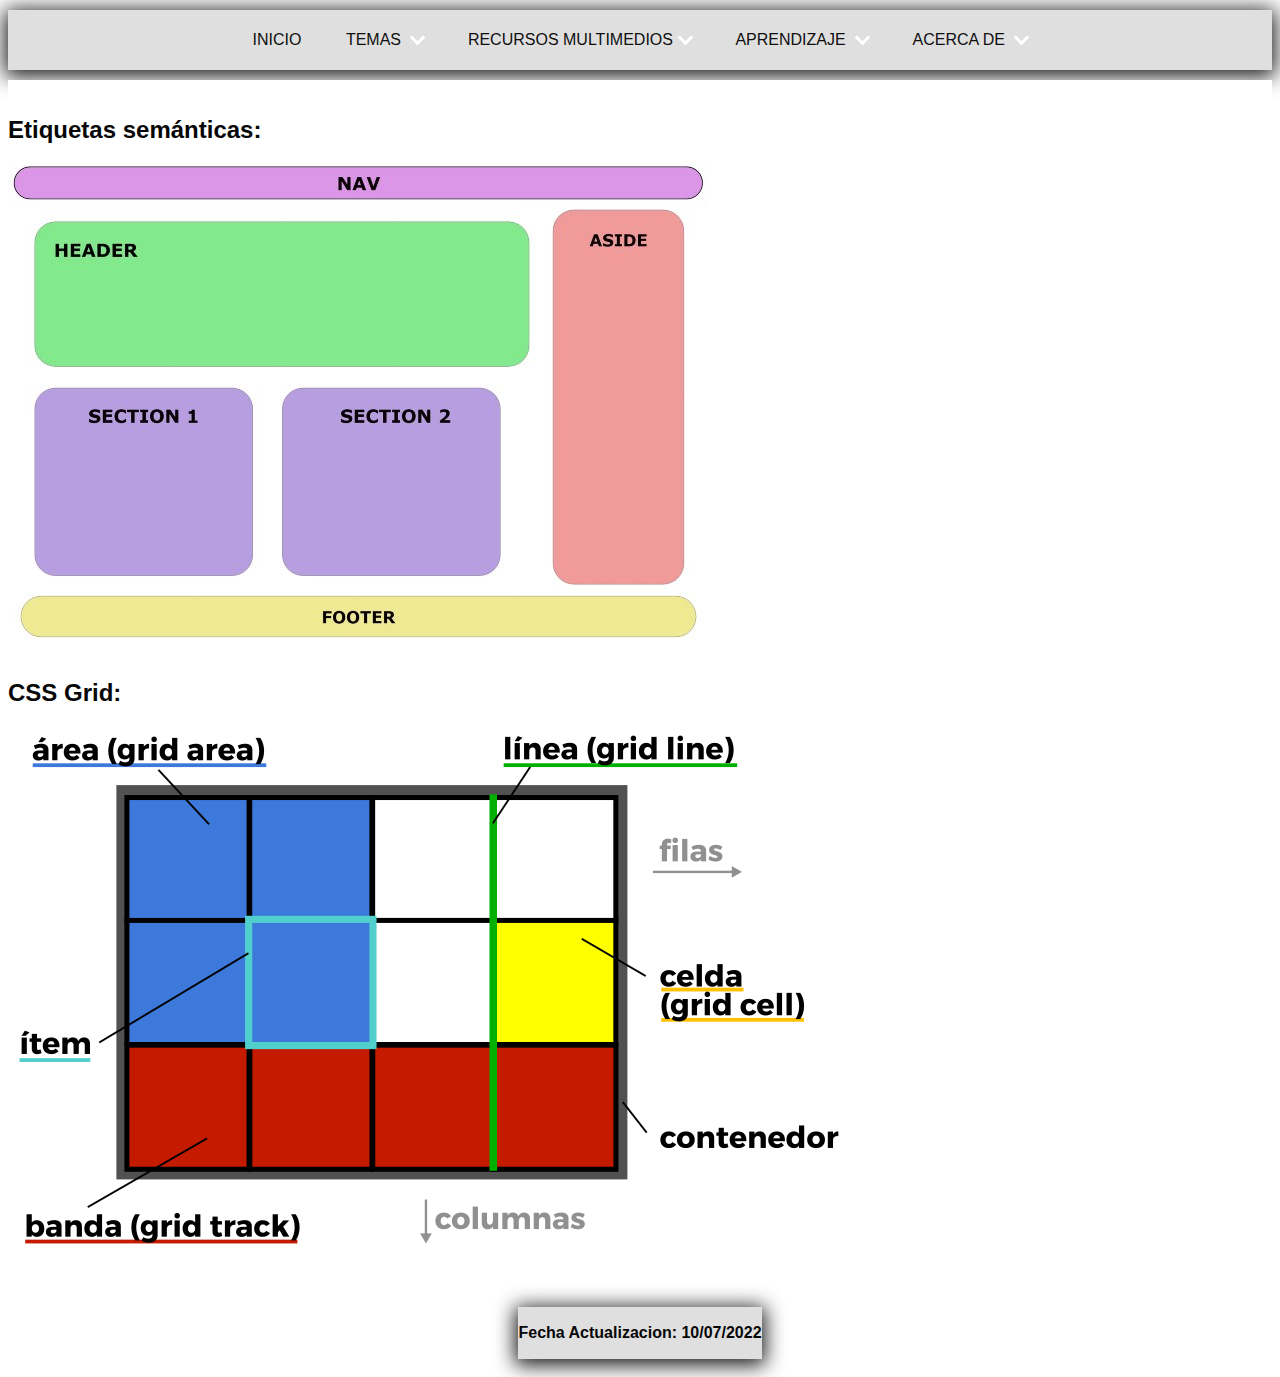
<file: FASE4/imagenes.html>
<DOCTYPE html>
    <html lang="es">
        <head>
            <meta http-equiv="Content-Type" content="text/html; charset=utf-8"/>
            <link rel="stylesheet" href="Estilo.css">
        </head>
        <header>
          
        </header>
        <body>
           <div id="container">
            <nav>
                <ul>
                    <li><a href="../FASE3/index.html">INICIO</a></li>
                    <li><a href="#">TEMAS <i class="down"></i></a>
                    <ul>
                        <li><a href="../FASE3/etiquetas.html">Etiquetas</a></li>
                        <li><a href="../FASE3/css-grid.html">CSS Grid</a></li>
                </ul>        
                </li>


                <li><a href="#">RECURSOS MULTIMEDIOS<i class="down"></i></a>
                <ul>
                        <li><a href="../FASE3/multimedias.html">Videos</a></li>
                        <li><a href="../FASE4/imagenes.html">Imagenes</a></li>
                </ul>        
                </li>
                
                <li><a href="#">APRENDIZAJE <i class="down"></i></a>
                    <ul>
                        <li><a href="../FASE4/aprendizaje1.html">Actividad 1</a></li>
                        <li><a href="../FASE4/aprendizaje2.html">Actividad 2</a></li>
                    </ul> 
                </li>
                <li><a href="#">ACERCA DE <i class="down"></i></a>
                 <ul>
                  <li><a href="#">Autor</a></li>
                     </ul> 
                     </li>         
           </nav>
           </div>


     <main class="container-fase3">
        <section>
        </br>
        <h2>Etiquetas semánticas:</h2>
         <img src="../FASE4/image1.png">

    </br>

</br>
<h2>CSS Grid:</h2>
 <img src="../FASE4/image2.png">

</br>
         </section>
   
      

       <br><br>




        <footer>
            <p> 
                <b>Fecha Actualizacion: 10/07/2022</b>
              
     
            </p>
            
        </footer>
        </body>
    </html>
</file>
<file: FASE3/Estilo.css>
@import url(https://fonts.googleapis.com/css?family=Open+Sans);
@import url(https://fonts.googleapis.com/css?family=Bree+Serif);

body {
  background: #ffffff;
  font-size:16px;
  line-height: 20px;
  color: #070707;
  word-wrap:break-word !important;
  font-family: Century Gothic, sans-serif;
  }

a {
  color: rgb(33, 133, 108);
}


#container {
  margin: 0 auto;
}

p {
  text-align: center;
}

nav {
  margin: 10px auto;
  background-color: #e0dfdf;
  box-shadow: 0px 3px 20px 3px #181717;
}

nav ul {
    padding: 0;
    margin: 0 auto;
    list-style: none;
    position: relative;
    text-align: center;
}
  
nav ul li {
  display:inline-block;
  background-color: #e0dfdf;
  }

nav a {
  display:block;
  padding:0 20px; 
  color:rgb(15, 15, 15);
  font-size:16px;
  line-height: 60px;
  text-decoration:none;
}

nav a:hover { 
  background-color: #61747d; 
}


nav ul ul {
  display: none;
  position: absolute; 
  top: 60px; 
}
  

nav ul li:hover > ul {
  display:inherit;
}
  

nav ul ul li {
  width:170px;
  float:none;
  display:list-item;
  position: relative;
}


nav ul ul ul li {
  position: relative;
  top:-60px; 
  left:170px;
}

  
i {
    border: solid white;
    border-width: 0 3px 3px 0;
    display: inline-block;
    padding: 4px;
    margin: -7px 0 0px 7px;
    vertical-align: middle;
}

.right {
    transform: rotate(-45deg);
    -webkit-transform: rotate(-45deg);
}

.left {
    transform: rotate(135deg);
    -webkit-transform: rotate(135deg);
}

.up {
    transform: rotate(-135deg);
    -webkit-transform: rotate(-135deg);
}

.down {
    transform: rotate(45deg);
    -webkit-transform: rotate(45deg);
}


aside {
  margin: 10px auto;
  background-color: #e0dfdf;
  box-shadow: 0px 3px 20px 3px #181717;
  display: flex;
  justify-content: left;

}


footer {
  margin: 10px auto;
  background-color: #e0dfdf;
  box-shadow: 0px 3px 20px 3px #181717;
  justify-content: center;
 
}


.container-fase3{
  display: flex;
  flex-direction: column;
  max-width: 100%;
  margin: 0 auto;
  background-color: #fff;
}

.container-autor{
  display: flex;
  margin-top: 10%;
  flex-direction: column;
}

.texto-centrado{
  text-align: center !important;
}

.team-card-style-3 .team-name, .team-card-style-4 .team-name, .team-card-style-5 .team-name {
  margin-bottom: 16px;
  font-size: 18px;
  font-weight: 600;

}
.team-thumb > img {
  display: block;
  width: 10%;
  align-items:  center;
}
.team-contact-link {
  display: block;
  margin-top: 4px;
  transition: all 0.25s;
  font-size: 12px;
  font-weight: 700;
  text-decoration: none;
}
.team-contact-link > i {
  display: inline-block;
  font-size: 1.1em;
  vertical-align: middle;
}
</file>
<file: FASE4/Estilo.css>
@import url(https://fonts.googleapis.com/css?family=Open+Sans);
@import url(https://fonts.googleapis.com/css?family=Bree+Serif);

body {
  background: #ffffff;
  font-size:16px;
  line-height: 20px;
  color: #070707;
  word-wrap:break-word !important;
  font-family: Century Gothic, sans-serif;
  }

a {
  color: rgb(33, 133, 108);
}


#container {
  margin: 0 auto;
}

p {
  text-align: center;
}

nav {
  margin: 10px auto;
  background-color: #e0dfdf;
  box-shadow: 0px 3px 20px 3px #181717;
}

nav ul {
    padding: 0;
    margin: 0 auto;
    list-style: none;
    position: relative;
    text-align: center;
}
  
nav ul li {
  display:inline-block;
  background-color: #e0dfdf;
  }

nav a {
  display:block;
  padding:0 20px; 
  color:rgb(15, 15, 15);
  font-size:16px;
  line-height: 60px;
  text-decoration:none;
}

nav a:hover { 
  background-color: #61747d; 
}


nav ul ul {
  display: none;
  position: absolute; 
  top: 60px; 
}
  

nav ul li:hover > ul {
  display:inherit;
}
  

nav ul ul li {
  width:170px;
  float:none;
  display:list-item;
  position: relative;
}


nav ul ul ul li {
  position: relative;
  top:-60px; 
  left:170px;
}

  
i {
    border: solid white;
    border-width: 0 3px 3px 0;
    display: inline-block;
    padding: 4px;
    margin: -7px 0 0px 7px;
    vertical-align: middle;
}

.right {
    transform: rotate(-45deg);
    -webkit-transform: rotate(-45deg);
}

.left {
    transform: rotate(135deg);
    -webkit-transform: rotate(135deg);
}

.up {
    transform: rotate(-135deg);
    -webkit-transform: rotate(-135deg);
}

.down {
    transform: rotate(45deg);
    -webkit-transform: rotate(45deg);
}


aside {
  margin: 10px auto;
  background-color: #e0dfdf;
  box-shadow: 0px 3px 20px 3px #181717;
  display: flex;
  justify-content: left;

}


footer {
  margin: 10px auto;
  background-color: #e0dfdf;
  box-shadow: 0px 3px 20px 3px #181717;
  justify-content: center;
 
}


.container-fase3{
  display: flex;
  flex-direction: column;
  max-width: 100%;
  margin: 0 auto;
  background-color: #fff;
}

.container-autor{
  display: flex;
  margin-top: 10%;
  flex-direction: column;
}

.texto-centrado{
  text-align: center !important;
}

.team-card-style-3 .team-name, .team-card-style-4 .team-name, .team-card-style-5 .team-name {
  margin-bottom: 16px;
  font-size: 18px;
  font-weight: 600;

}
.team-thumb > img {
  display: block;
  width: 10%;
  align-items:  center;
}
.team-contact-link {
  display: block;
  margin-top: 4px;
  transition: all 0.25s;
  font-size: 12px;
  font-weight: 700;
  text-decoration: none;
}
.team-contact-link > i {
  display: inline-block;
  font-size: 1.1em;
  vertical-align: middle;
}
</file>
